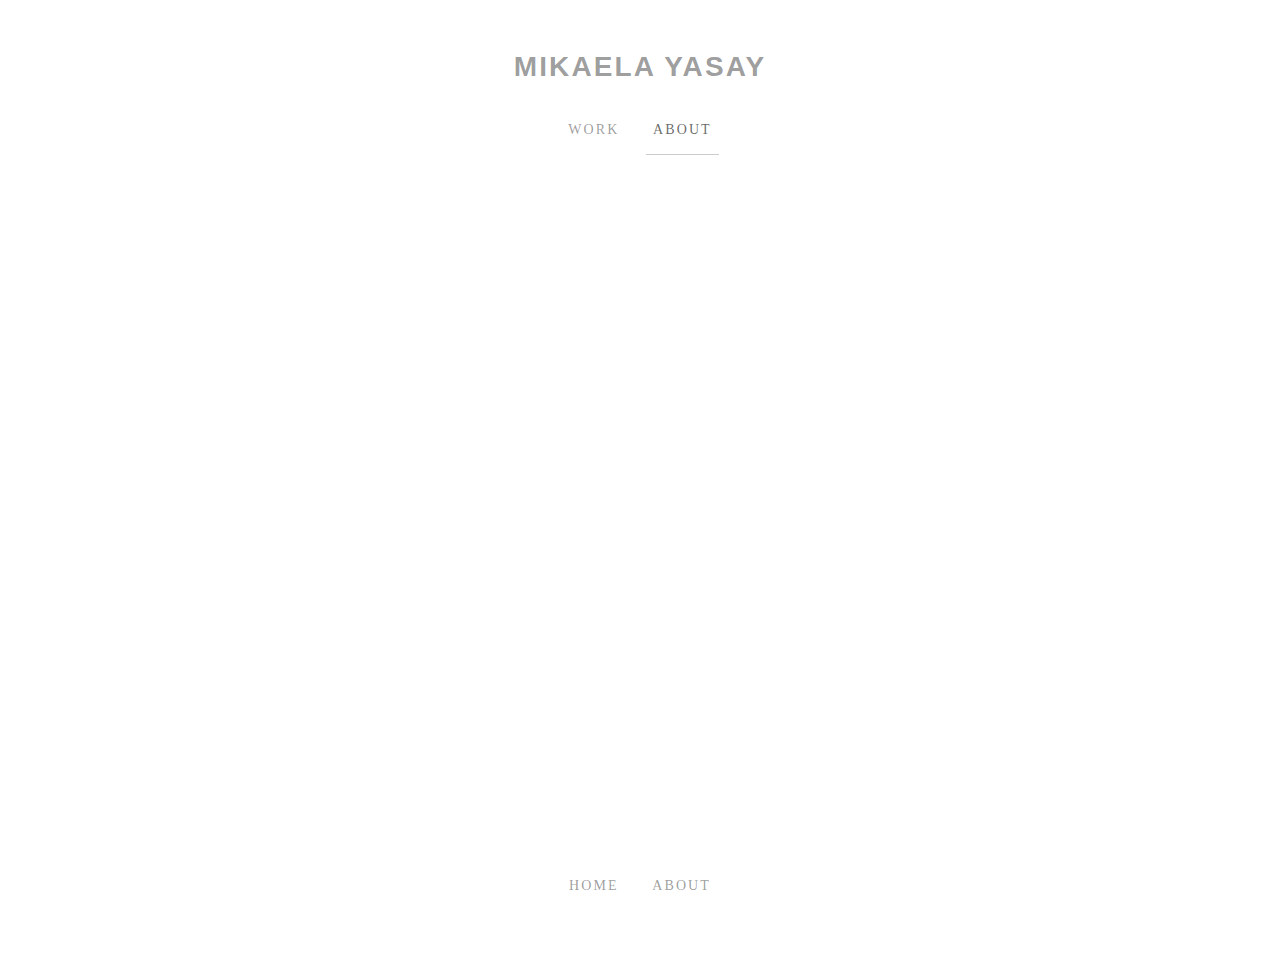
<file: about.html>
<!doctype html>
<html lang="en">

<head>
    <meta charset="utf-8" />
    <title>My Portfolio</title>
    <meta name="description" content="A minimal, simple portfolio site.">

    <!-- VIEWPOINT FOR MOBILE -->
    <meta name="viewport" content="width=device-width, initial-scale=1" />

    <!-- FOR IE -->
    <meta http-equiv="X-UA-Compatible" content="ie=edge" />

    <!-- MAIN CSS FILE -->
    <link href="css/style.css" rel="stylesheet" type="text/css" />
</head>

<body>
    <header class="site-header">
        <div class="site-identity">
            <h1>
                <a href="index.html">Mikaela Yasay</a>
            </h1>
        </div>

        <nav class="site-navigation">
            <ul>
                <li class="selected">
                    <a href="index.html#work">Work</a>
                </li>
                <li>
                    <a href="about.html" class="selected">About</a>
                </li>
        </nav>
    </header>

    <main class="site-main">
        <section class="text-centered">
            <img class="profile" src="img/profile.png" alt="placeholder" class="circular" />
            <h1>Mikaela Yasay</h1>
            <p>Hey! I am a full-time NMA design student at Kapiolani Community College learning and growing in the field of Graphic and Web Design. This site is still in the makings.</p>
        </section>
    </main>

    <footer class="site-footer">
        <nav class="site-navigation">
            <ul>
                <li>
                    <a href="index.html">Home</a>
                </li>
                <li>
                    <a href="about.html">About</a>
                </li>
            </ul>
        </nav>
    </footer>
</body>

</html>
</file>
<file: css/style.css>
/* #CSS
---------------------------------
    #HTML5
    #BODY
        #TYPOGRAPHY
        #LINKS
    #HELPERS
    #IMAGES
    #BUTTONS
    #SITE STRUCTURE
        #HEADER
            #SITE-BRANDING (LOGO)   
            #SITE NAVIGATION
        #MAIN
            #IMG
        #FOOTER
            #NAVIGATION
        #SECTIONS
            #HERO
    #LAYOUT
        #GRIDS
    #EFFECTS (FADE-INS)
--------------------------------- */
/* TYPOGRAPHY */
body { 
    font-family: 'albertan-pro', serif;
    font-weight: 400;
    font-style: normal;
    color: rgba(0, 0, 0, .7);
    max-width: 1000px;
    margin: 0 auto;
    padding: 1em;
    font-size: 87.5%;
    line-height: 1.5em;
}

h1 {
    font-family: 'roc-grotesk', sans-serif;
    font-weight: 700;
    font-size: 3em;
}

/* LINKS */
a {
    color: rgba(0, 0, 0, .4);
    text-decoration: none;
}

a:hover {
    color: rgba(0, 0, 0, .6);
}

/* HELPERS */
.text-centered {
    text-align: center;
}

/* IMAGES */
img {
    max-width: 100%;
    height: auto;
}

.profile {
  height: 30em;
  border-radius: 50em;
}

/* SITE-STRUCTURE */
.site-header,
.site-footer {
    text-align: center;
    padding: 3em 0 2em 0;
    text-transform: uppercase;
    letter-spacing: 0.15em;
}

.site-identity h1 {
    font-size: 2em;
    margin: 0;
    font-weight: normal;
}

.site-identity a {
  font-family: 'roc-grotesk', sans-serif;
  font-weight: 700;
}

.site-navigation ul {
    margin: 0;
    padding: 2em 0;
}

.site-navigation li {
    margin: 0 .5em;
    padding: 0;
    display: inline-block;
}

.site-navigation a {
    display: block;
    padding: 1em .5em;
    color: rgba(0, 0, 0, .4);
}

.site-navigation a:hover,
.site-navigation a.selected {
    color: rgba(0, 0, 0, .6);
    border-bottom: .05em solid rgba(0, 0, 0, .2);
}

section {
    padding: 0 0 3em 0;
}

/* #LAYOUT: THUMB IMAGE GRID */
hr {
  border: 0;
  height: 3.2px;
  background-color: rgba(0, 0, 0,.5);
  margin: 5em 0;
}

.subpage-thumbgrid {
  display: flex;
  gap: 1em;
  justify-content: space-between;
}

.thumbgrid {
    padding: 0;
    display: flex;
    flex-wrap: wrap;
    justify-content: center;
}

.thumbgrid li {
    list-style: none;
    width: 31.3333%;
    padding-bottom: 0.4%;
    margin: .9%;
}

@media (min-width: 768px) {
    .thumbgrid li {
        width: 31.3333%;
        margin: .9%;

    }
}

.thumbgrid a img {
    filter: brightness(1.05);
    transition: all ease-in-out 0.2s;
    border: 1px solid rgba(255, 255, 255, 0);
}

.thumbgrid a:hover img {
    filter: brightness(1);
    border: 1px solid rgba(0, 0, 0, .3);
}

/* FULL-WIDTH HELPER */
.full-width {
    width: 100vw;
    position: relative;
    left: 50%;
    right: 50%;
    margin-left: -50vw;
    margin-right: -50vw;
  }
  
  .full-width img {
    width: 100%;
  }
  
/* HERO SECTIONS */
  .hero {
      padding: 4em 0;
      background: #dedede;
      margin-bottom: 6em;
  }
  
/* #LAYOUT: FLEX GRID */
  @media (min-width: 768px) {
      
      .row {
          display: flex;
          justify-content: space-between;
          margin-bottom: 1em;
      }
      .one-third.column {
          width: 32%;
      }
      .two-thirds.column {
          width: 60%;
      }
  }

/* PAGE FADE-INS */
@keyframes fade-in {
    from {
      opacity: 0;
    }
    to {
      opacity: 1;
    }
  }
  
  main,
  fade-in {
    opacity: 0;
    animation: fade-in ease-in-out 1;
    animation-fill-mode: forwards;
    animation-duration: 0.5s;
  }
  
  @keyframes fade-and-move-in {
    from {
      transform: translate(0, -20px);
      opacity: 0;
    }
    to {
      transform: translate(0, 0);
      opacity: 1;
    }
  }
  
  .fade-and-move-in * {
    opacity: 0;
    animation: fade-and-move-in ease-out 1;
    animation-fill-mode: forwards;
    animation-duration: 0.5s;
  }
  
  .fade-and-move-in *:nth-child(1) {
    animation-delay: 0.1s;
  }
  .fade-and-move-in *:nth-child(2) {
    animation-delay: 0.2s;
  }
  .fade-and-move-in *:nth-child(3) {
    animation-delay: 0.4s;
  }
  .fade-and-move-in *:nth-child(4) {
    animation-delay: 0.7s;
  }
  .fade-and-move-in *:nth-child(5) {
    animation-delay: 1s;
  }
  .fade-and-move-in *:nth-child(6) {
    animation-delay: 1.2s;
  }
  .fade-and-move-in *:nth-child(7) {
    animation-delay: 1.4s;
  }
  .fade-and-move-in *:nth-child(8) {
    animation-delay: 1.6s;
  }
  .fade-and-move-in *:nth-child(9) {
    animation-delay: 1.8s;
  }
</file>
